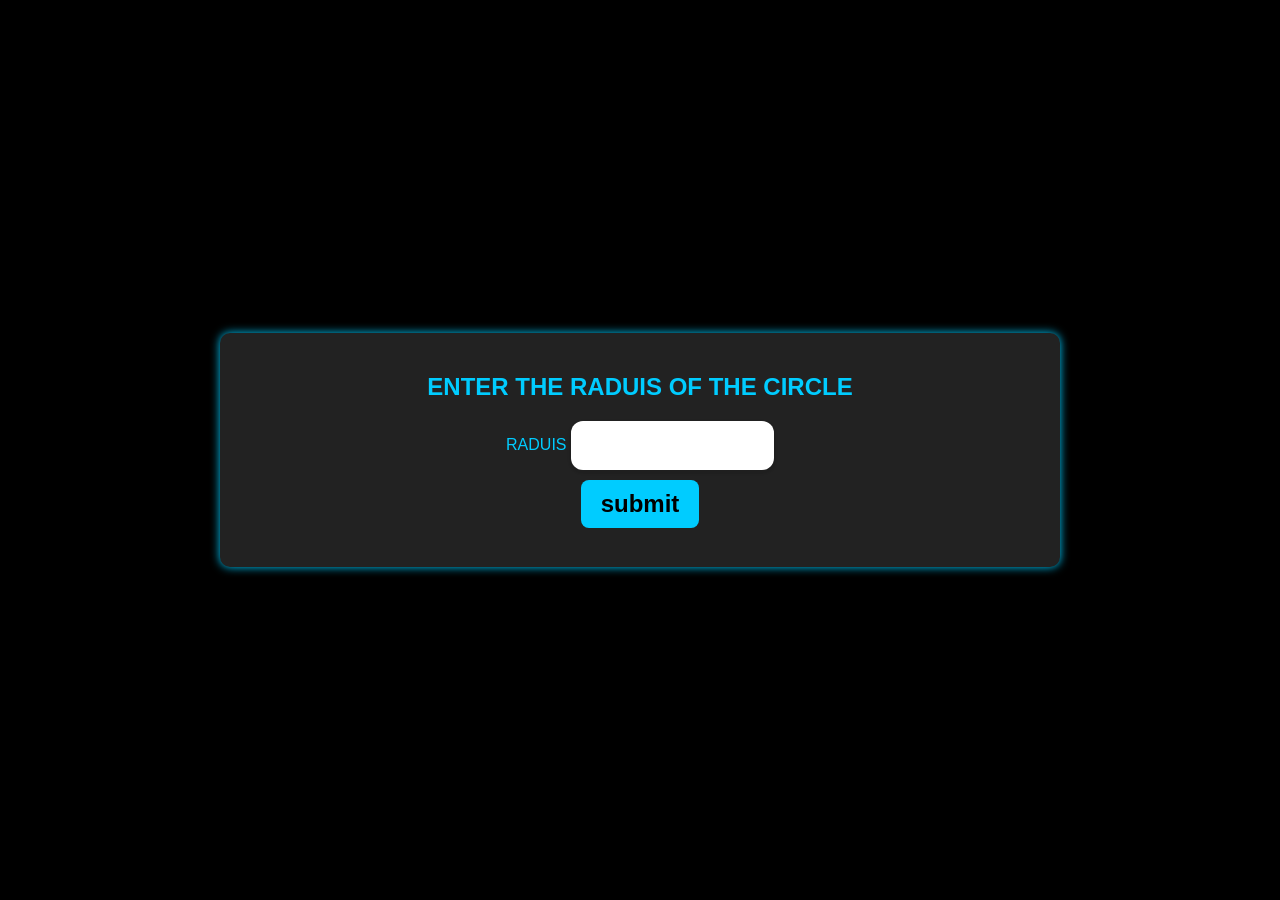
<file: index.html>
<!DOCTYPE html>
<html lang="en">
<head>
    <meta charset="UTF-8">
    <meta name="viewport" content="width=device-width, initial-scale=1.0">
    <title>My RaduisApp</title>
<link rel="stylesheet" href="Raduis.css">
</head>
<body>
<br><br><br><br><br><br><br><br><br>
<section class="card">
<h1 id="myH1">Enter the raduis of the circle</h1>

<label>raduis</label>
<input type="mytext" id="mytext">
<br>
<button id="mySubmit" class="btn">submit</button>
<h3 id="myH3"></h3>
</section>
<script src="Raduis.js"></script>
</body>
</html>
</file>
<file: Raduis.css>
body {
  font-family: 'Poppins', sans-serif;
  background-color: black;
  color: white;
  align-content: center;
}
input {
  padding: 15px;
  border-radius: 12px;
  border: 2px solid transparent;
  box-shadow: 0px 2px 2px 2px rgba(0, 0, 0, 0.088);
  transition: border .3s ease-in-out;
}

input:focus{
  border-color:#0099cc;
  background-color: #00ccff;
}
  h1,h2,h3,label {
  color: #00ccff;
  text-transform: uppercase;
}
  .mySubmit {
  background-color: #00ccff;
  color: black;
  padding: 10px 20px;
  border: none;
  border-radius: 8px;
  font-weight: bold;
  cursor: pointer;
  transition: background-color 0.3s, transform 0.2s;
  margin-top: 10px;
}

  .card {
  background-color: #222;
  color: white;
  padding: 20px;
  border-radius: 10px;
  box-shadow: 0 0 10px #00ccff;
  transition: transform 0.3s;
  text-align: center;
}
 .card:hover {
  transform: scale(1.05);
  box-shadow: 0 0 15px #00ccff;
}
.card {
  flex: 1 2 300px;
  max-width: 800px;
  text-align: center;
}
.btn{
  background-color: #00ccff;
  color: black;
  padding: 10px 20px;
  border: none;
  border-radius: 8px;
  font-weight: bold;
  cursor: pointer;
  transition: background-color 0.3s, transform 0.2s;
  margin-top: 10px;
  font-size: 1.5em;
}
.btn:hover {
  background-color: #0099cc;
  transform: scale(1.05);
  color: white;
}
body {
  margin: 0;
  min-height: 100vh;
  display: flex;
  justify-content: center;
  align-items: center;
}
</file>
